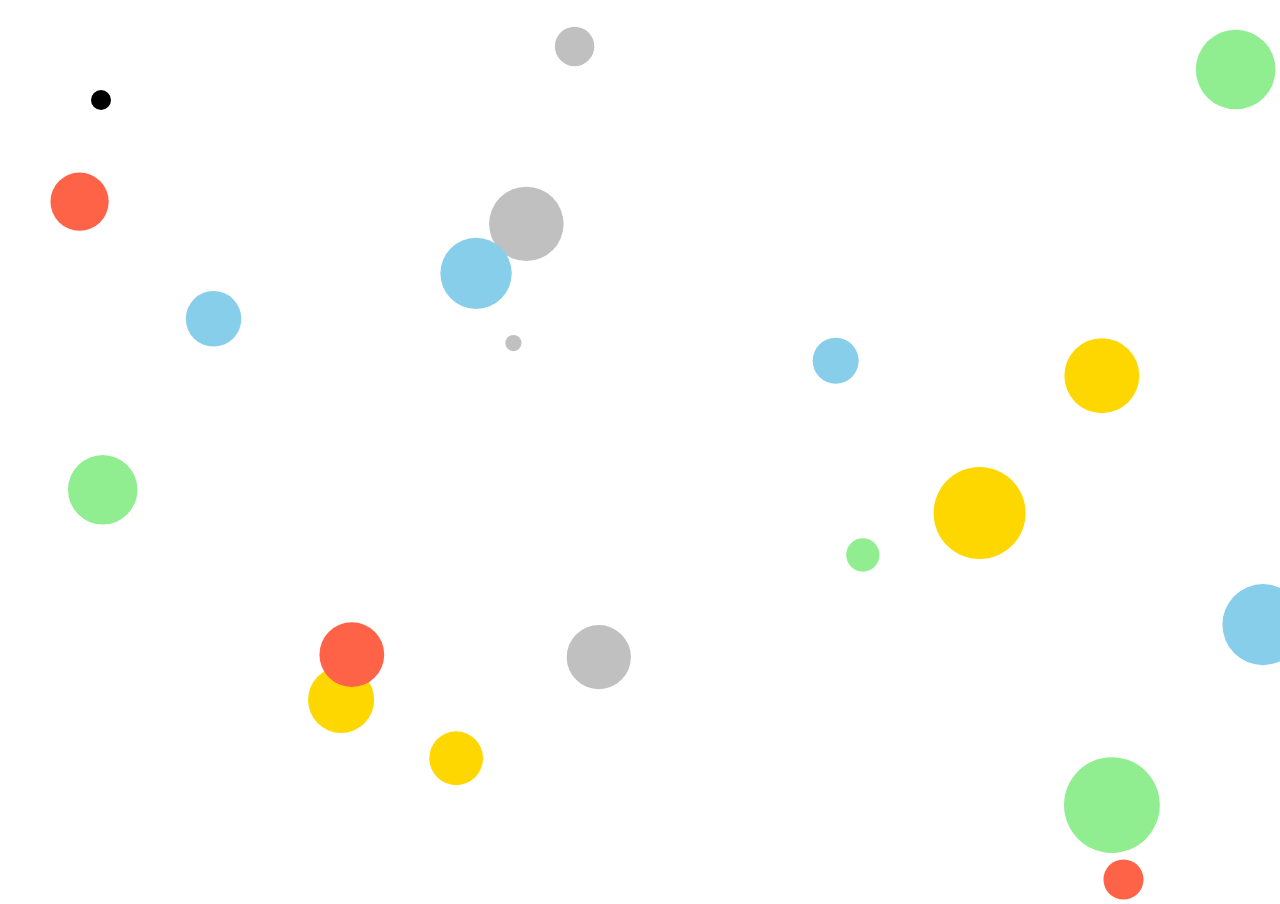
<file: agario.html>
<!DOCTYPE html>
<html>
<head>
    <style>body {
        margin: 0;
    }
    canvas {
        cursor: crosshair;
    }</style>
</head>
<body>
    <canvas></canvas>
<script>
class Circle {
    constructor(x, y, radius, color, canvas, pen, player) {
        this.canvas = canvas;
        this.pen = pen;
        this.x = x;
        this.y = y;
        this.vx = 0.1;
        this.vy = 0.1;
        this.radius = radius;
        this.color = color;
        this.player = player;
    }
    move() {
        // move circle
        this.x += this.vx;
        this.y += this.vy;

        // check collision
        if (this.x <= this.radius) {
            this.vx = Math.abs(this.vx);
        }
        else if (this.x >= this.canvas.width - this.radius) {
            this.vx = -Math.abs(this.vx);
        }
        if (this.y <= this.radius) {
            this.vy = Math.abs(this.vy);
        }
        else if (this.y >= this.canvas.height - this.radius) {
            this.vy = -Math.abs(this.vy);
        }

        if (this.collided()) {
            this.color = 'red';
        }
    }
    collided() {
        let p = this.player;
        let c = this;

        let xCol1 = p.x >= c.x - c.radius - p.radius;
        let xCol2 = p.x <= c.x + c.radius + p.radius;

        let yCol1 = p.y >= c.y - c.radius - p.radius;
        let yCol2 = p.y <= c.y + c.radius + p.radius;
        

        return xCol1 && xCol2 && yCol1 && yCol2 && this.collided_precise();
    }
    collided_precise() {
        let p = this.player;
        let c = this;

        let actual = Math.pow(p.x - c.x, 2) + Math.pow(p.y - c.y, 2);
        let minSq = Math.pow(p.radius + c.radius, 2);

        return actual <= minSq;
    }
    draw() {
        // draw circle
        this.pen.beginPath();
        this.pen.arc(this.x, this.y, this.radius, 0, Math.PI * 2);
        this.pen.fillStyle = this.color;
        this.pen.fill();
    }
}

class Player extends Circle {
    constructor(x, y, radius, color, canvas, pen) {
        super(x, y, radius, color, canvas, pen);

        this.targetX = x;
        this.targetY = y;
        this.speed = 1;

        document.addEventListener('mousemove', (event) => {
            this.targetX = event.clientX;
            this.targetY = event.clientY;
        });
    }
    move() {
        let dy = this.targetY - this.y;
        let dx = this.targetX - this.x;
        let angle = Math.atan2(dy, dx);
        
        let vx = this.speed * Math.cos(angle);
        let vy = this.speed * Math.sin(angle);

        this.x += vx;
        this.y += vy;
    }
}


let canvas = document.querySelector("canvas");
canvas.width = window.innerWidth;
canvas.height = window.innerHeight;
let pen = canvas.getContext('2d');

let circles = [];
let colors = ['tomato','lightgreen','gold','skyblue','silver'];

circles[0] = new Player(100, 100, 10, 'black',canvas, pen);

for(let i=1; i<20; i++) {
    let size = Math.random() * 50 + 5;
    let x = Math.random() * canvas.width;
    let y = Math.random() * canvas.height;
    let color = colors[i % colors.length];
    circles[i] = new Circle(x, y, size, color, canvas, pen, circles[0]);
}


function play() {
    pen.beginPath();
    pen.rect(0, 0, canvas.width, canvas.height);
    pen.fillStyle = 'white';
    pen.fill();

    circles.forEach(circle => {
        circle.move();
        circle.draw();
    })

    // setTimeout(play, 1000/60); 
    requestAnimationFrame(play);
}

play();



</script>
</body>
</html>
</file>
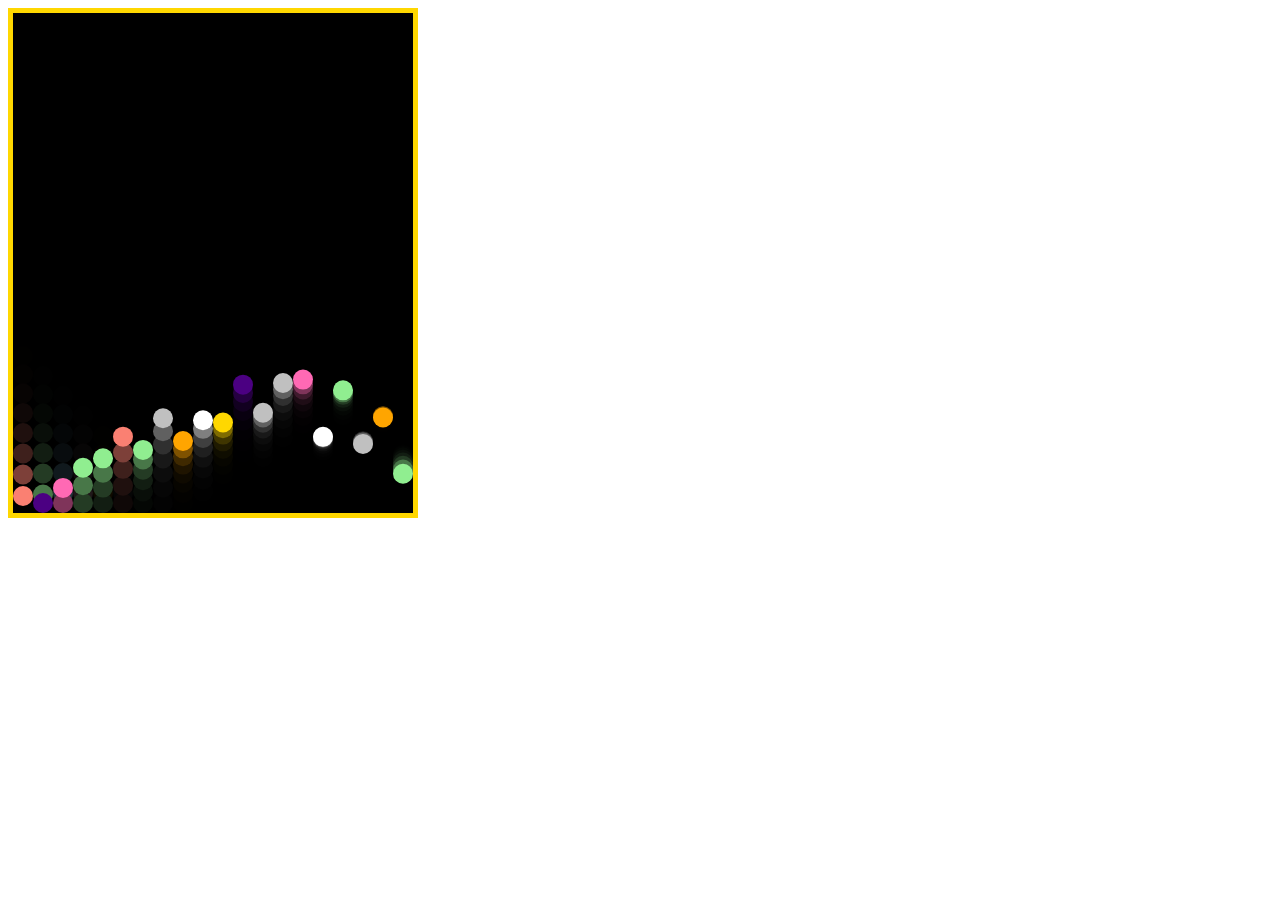
<file: bounce.html>
<html>

<head>
	<style>
		canvas {
			border: 5px solid gold;
		}
	</style>

</head>

<body>
	<canvas></canvas>

	<script>
		class Circle {
  constructor(x, y, color) {
    this.x = x;
    this.y = y;
    this.color = color;
    this.speedY = 0;
    this.bounciness = Math.random() * 0.35 + 0.6;
  }
  draw() {
    pen.beginPath();
    pen.arc(this.x, this.y, 10, 0, Math.PI * 2);
    pen.fillStyle = this.color;
    pen.fill();
  }
  move() {
    this.speedY += 0.5;
    this.y += this.speedY;
    
    if (this.y > 490) {
      this.y = 490;
      this.speedY *= -this.bounciness;
      this.color = colors[Math.floor(Math.random() * colors.length)];
    }
  }
}

let canvas = document.querySelector("canvas");
canvas.width= 400;
canvas.height= 500;
let pen = canvas.getContext('2d');

let circles = []
let colors = ['salmon', 'lightgreen', 'skyblue', 'pink', 'orange', 'silver', 'indigo' ,'hotpink','white','gold'];
for(let i=0; i<colors.length*2; i++) {
  circles[i] = new Circle(10 + i * 20, 10 + i * 20, colors[i%colors.length]);
}


setInterval(function() {
  pen.beginPath();
  pen.fillStyle="rgba(0,0,0, 0.5)"
  pen.fillRect(0,0,500,500)
  pen.fill();
  
  for(let i=0; i<circles.length; i++) {
    circles[i].draw();
    circles[i].move();
  }
}, 1000/60);

setInterval(function() {
  for(let i=0; i<circles.length; i++) {
    circles[i].x = 10 + i * 20;
    circles[i].y = 10 + i * 20;
  }
}, 5000);
	</script>
</body>

</html>
</file>
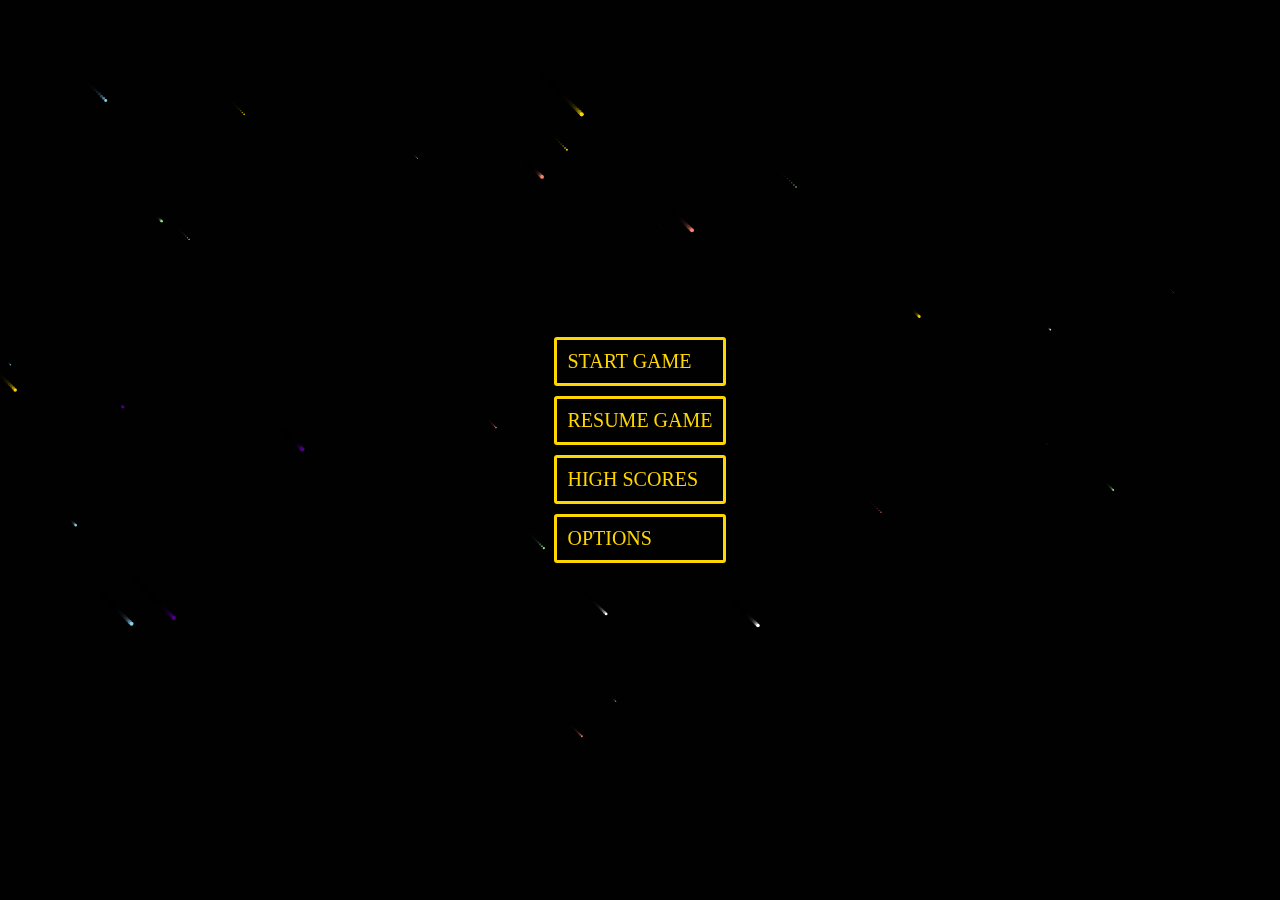
<file: starwars.html>
<html>

<head>
    <style>
    body {
  margin: 0;
}
.container {
  height: 100vh;
  color: gold;
  display: flex;
  flex-direction: column;
  justify-content: center;
  align-items: center;
}

.box div {
  border: 3px solid gold;
  border-radius: 3px;
  margin: 10px;
  padding: 10px;
  font-size: 20px;
  text-transform: uppercase;
}

.box div:hover {
  background: gold;
  color: black;
}

canvas {
  position: absolute;
  top: 0;
  left: 0;
  z-index: -1;
}</style>
</head>

<body>
    <div class="container">
        <div class="box">
          <div>start game</div>
          <div>resume game</div>
          <div>high scores</div>
          <div>options</div>
        </div>
      </div>
      
      <canvas></canvas>

<script>
const colors = [
  'salmon',
  'lightgreen',
  'skyblue',
  'indigo',
  'gold',
  'white'
];
let canvas = document.querySelector("canvas");

canvas.height = window.innerHeight;
canvas.width = window.innerWidth;

let ctx = canvas.getContext('2d');

let dots = new Array(30).fill(0).map((_,i) => {
  return {
    x: Math.random() * canvas.width, 
    y: Math.random() * canvas.height,
    r: Math.random() * 2 + 0.2,
    spd: Math.random() * 2 + 0.2,
    color: colors[i%colors.length]
  }
});

console.log(dots);

setInterval(function() {

  ctx.beginPath();
  ctx.fillStyle = 'rgba(0,0,0,0.4)';
  ctx.fillRect(0, 0, canvas.width, canvas.height);
  ctx.fill();
  ctx.arc(10, 10, 10, 0, Math.PI * 2);
  
  dots.forEach(d => {
    ctx.beginPath();
    ctx.fillStyle = d.color;
    ctx.arc(d.x, d.y, d.r, 0, Math.PI * 2);
    d.x+=d.spd;
    d.y+=d.spd;
    ctx.fill();
    if (d.x > canvas.width) d.x = 0;
    if (d.y > canvas.height) d.y = 0;
    
  });

  
}, 1000/30);
</script>
</body>

</html>
</file>
